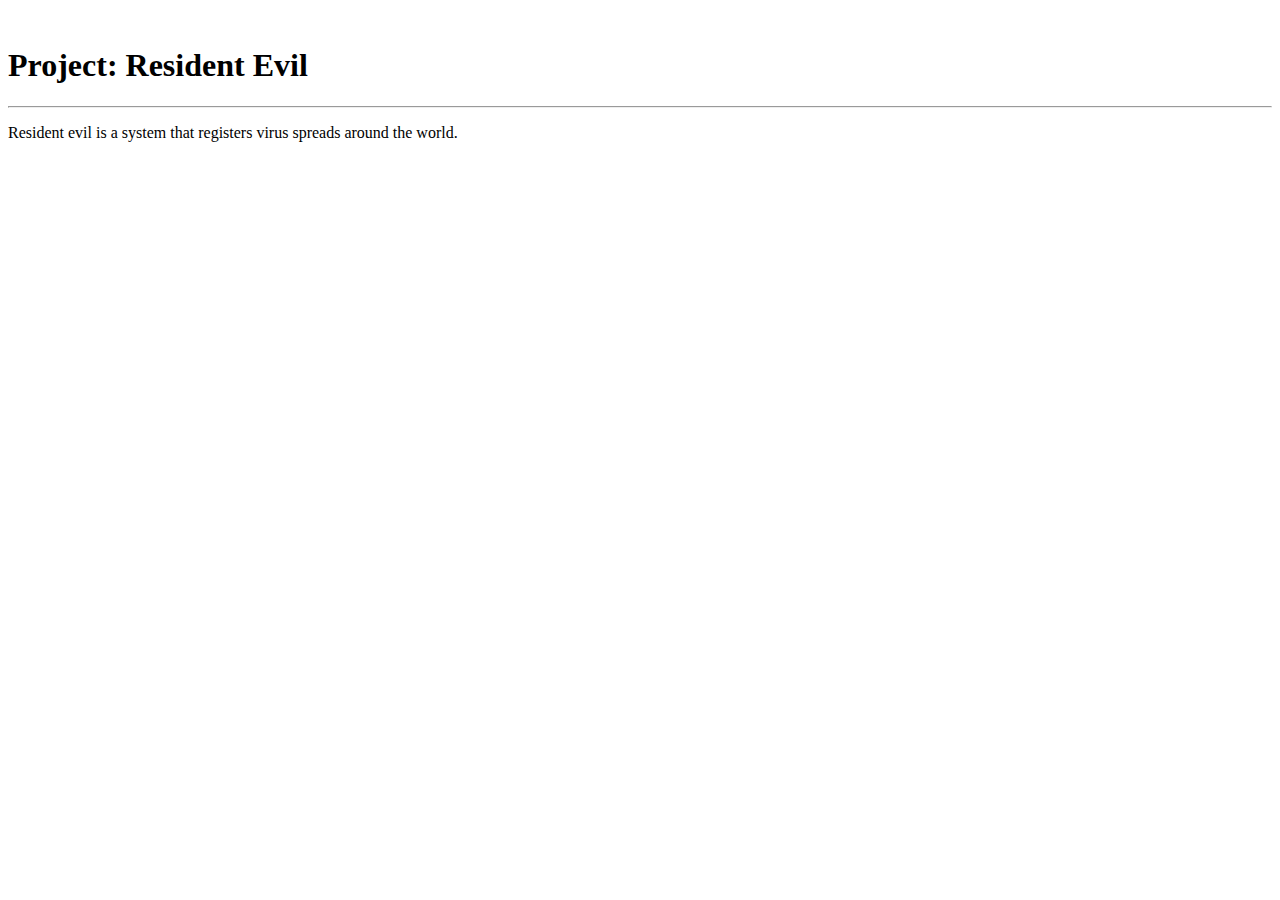
<file: src/main/resources/templates/index.html>
<!DOCTYPE html>
<html lang="en" xmlns:th="http://www.thymeleaf.org">
<head>
    <th:block th:include="~{fragments/head}"></th:block>
</head>
<body>
<div class="container-fluid">
    <header>
        <th:block th:include="~{fragments/navbar}"></th:block>
    </header>
    <br>
    <main>
        <div class="jumbotron re-background">
            <h1>Project: Resident Evil</h1>
            <hr/>
            <p>Resident evil is a system that registers virus spreads around the world.</p>
        </div>
    </main>
</div>
</body>
</html>
</file>
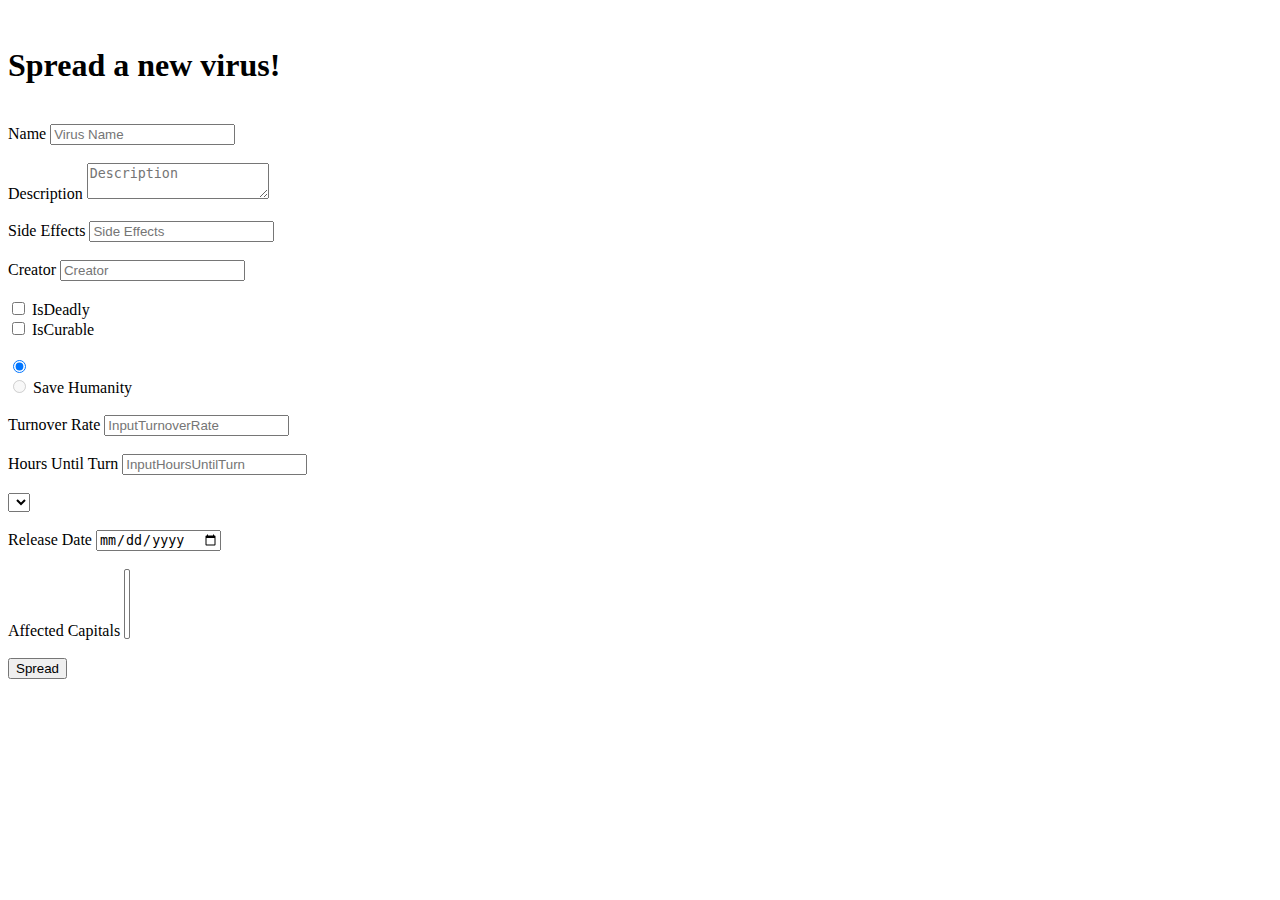
<file: src/main/resources/templates/add-virus.html>
<!DOCTYPE html>
<html lang="en" xmlns:th="http://www.thymeleaf.org">
<head>
    <th:block th:include="~{fragments/head}"></th:block>
</head>
<body>
<div class="container-fluid">
    <header>
        <th:block th:include="~{fragments/navbar}"></th:block>
    </header>
    <br>
    <main style="padding-bottom: 50px">
        <div class="container">
            <h1>Spread a new virus!</h1>
            <br/>
            <form th:action="@{/viruses/add}" method="Post" th:object="${bindingModel}">
                <div class="form-group" th:classappend="${#fields.hasErrors('name')}? 'text-dander'">
                    <label for="InputVirusName">Name</label>
                    <input type="text" th:field="*{name}" class="form-control" id="InputVirusName"
                           placeholder="Virus Name"/>
                    <small th:each="error : ${#fields.errors('name')}" th:text="${error}"></small>
                </div>
                <br/>
                <div class=" mb-3
                    ">
                    <label for="validationTextarea">Description</label>
                    <textarea class="form-control " th:field="*{description}" id="validationTextarea"
                              placeholder="Description"
                              required></textarea>
                    <small th:each="error : ${#fields.errors('description')}" th:text="${error}"></small>
                </div>
                <br/>
                <div class="form-group">
                    <label for="InputSideEffects">Side Effects</label>
                    <input type="number" th:field="*{sideEffects}" class="form-control" id="InputSideEffects"
                           placeholder="Side Effects">
                    <small th:each="error : ${#fields.errors('sideEffects')}" th:text="${error}"></small>
                </div>
                <br/>
                <div class="form-group">
                    <label for="InputCreator">Creator</label>
                    <input type="text" th:field="*{creator}" class="form-control" id="InputCreator"
                           placeholder="Creator">
                    <small th:each="error : ${#fields.errors('creator')}" th:text="${error}"></small>
                </div>
                <br/>
                <div class="form-check">
                    <input class="form-check-input" th:field="*{deadly}" type="checkbox" value="" id="IsDeadly">
                    <label class="form-check-label" for="IsDeadly">
                        IsDeadly
                    </label>
                </div>
                <div class="form-check">
                    <input class="form-check-input" th:field="*{curable}" type="checkbox" value="" id="IsCurable">
                    <label class="form-check-label" for="IsCurable">
                        IsCurable
                    </label>
                </div>
                <br/>
                <th:block th:each="mutation : ${T(sofuni.residentevil.domain.entities.Mutation).values()}">
                    <div class="form-check">
                        <input class="form-check-input" type="radio" th:field="*{mutation}" name="exampleRadios" th:id="${mutation}"
                               th:value="${mutation}"
                               checked>
                        <label class="form-check-label" th:for="${mutation}" th:text="${mutation}"></label>
                    </div>
                </th:block>
                <div class="form-check">
                    <input class="form-check-input" type="radio" name="SaveHumanity" id="SaveHumanity"
                           value="SaveHumanity" disabled>
                    <label class="form-check-label" for="SaveHumanity">
                        Save Humanity
                    </label>
                </div>
                <br/>
                <div class="form-group">
                    <label for="InputTurnoverRate">Turnover Rate</label>
                    <input type="number" class="form-control" th:field="*{turnoverRate}" id="InputTurnoverRate" placeholder="InputTurnoverRate">
                </div>
                <br/>
                <div class="form-group">
                    <label for="InputHoursUntilTurn">Hours Until Turn</label>
                    <input type="number" class="form-control" th:field="*{hoursUntilTurn}" id="InputHoursUntilTurn"
                           placeholder="InputHoursUntilTurn">
                </div>
                <br/>
                <div class="form-group">
                    <label for="Magnitude" th:text="Magnitude"></label>
                        <select class="custom-select " id="Magnitude" th:field="*{magnitude}">
                            <th:block th:each="magnitude : ${T(sofuni.residentevil.domain.entities.Magnitude).values()}">
                            <option th:value="${magnitude}"  th:text="${magnitude}"></option>
                            </th:block>
                        </select>
                </div>
                <br/>
                <div class="form-group">
                    <label for="InputReleaseDate">Release Date</label>
                    <input type="date" class="form-control" th:field="*{releasedOn}" id="InputReleaseDate">
                </div>
                <br/>
                <div class="form-group">
                    <label for="selectAffectedCapitals">Affected Capitals</label>
                    <select multiple class="form-control" id="selectAffectedCapitals" th:field="*{capitals}">
                        <option th:each="capital : ${capitalModels}"  th:value="${capital.id}" th:text="${capital.name}"></option>
                    </select>
                </div>
                <br/>
                <button type="submit" class="btn re-background">Spread</button>
            </form>
        </div>
    </main>
</div>
</body>
</html>
</file>
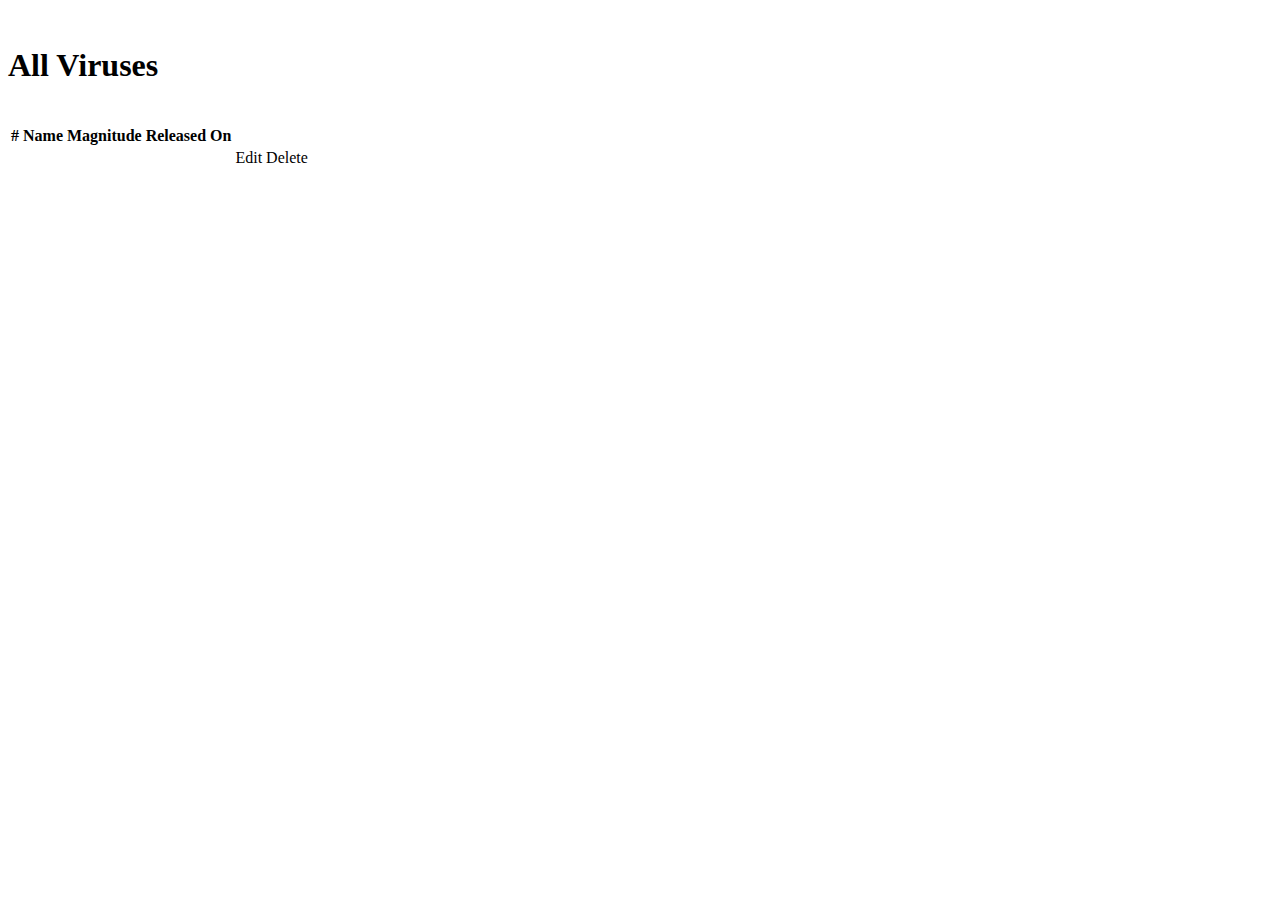
<file: src/main/resources/templates/all-viruses.html>
<!DOCTYPE html>
<html lang="en" xmlns:th="http://www.thymeleaf.org">
<head>
    <th:block th:include="~{fragments/head}"></th:block>
</head>
<body>
<div class="container-fluid">
    <header>
        <th:block th:include="~{fragments/navbar}"></th:block>
    </header>
    <br>
    <main>
        <div class="container">
            <h1>All Viruses</h1>
            <br/>
            <table class="table">
                <thead>
                <tr>
                    <th scope="col">#</th>
                    <th scope="col">Name</th>
                    <th scope="col">Magnitude</th>
                    <th scope="col">Released On</th>
                    <th scope="col"></th>
                    <th scope="col"></th>
                </tr>
                </thead>
                <tbody>
                <th:block th:each="virus : ${virusModels}">
                    <tr>
                        <th scope="row" th:text="${virus.index}"></th>
                        <td th:text="${virus.name}"></td>
                        <td th:text="${virus.magnitude}"></td>
                        <td th:text="${virus.releasedOn}"></td>
                        <td><a th:href="@{/viruses/edit(id=${virus.id})}" type="submit" class="btn re-background">Edit</a></td>
                        <td><a class="btn re-background" th:href="@{/viruses/delete(id=${virus.id})}">Delete</a></td>
                    </tr>
                </th:block>
                </tbody>
            </table>

        </div>
    </main>
</div>
</body>
</html>
</file>
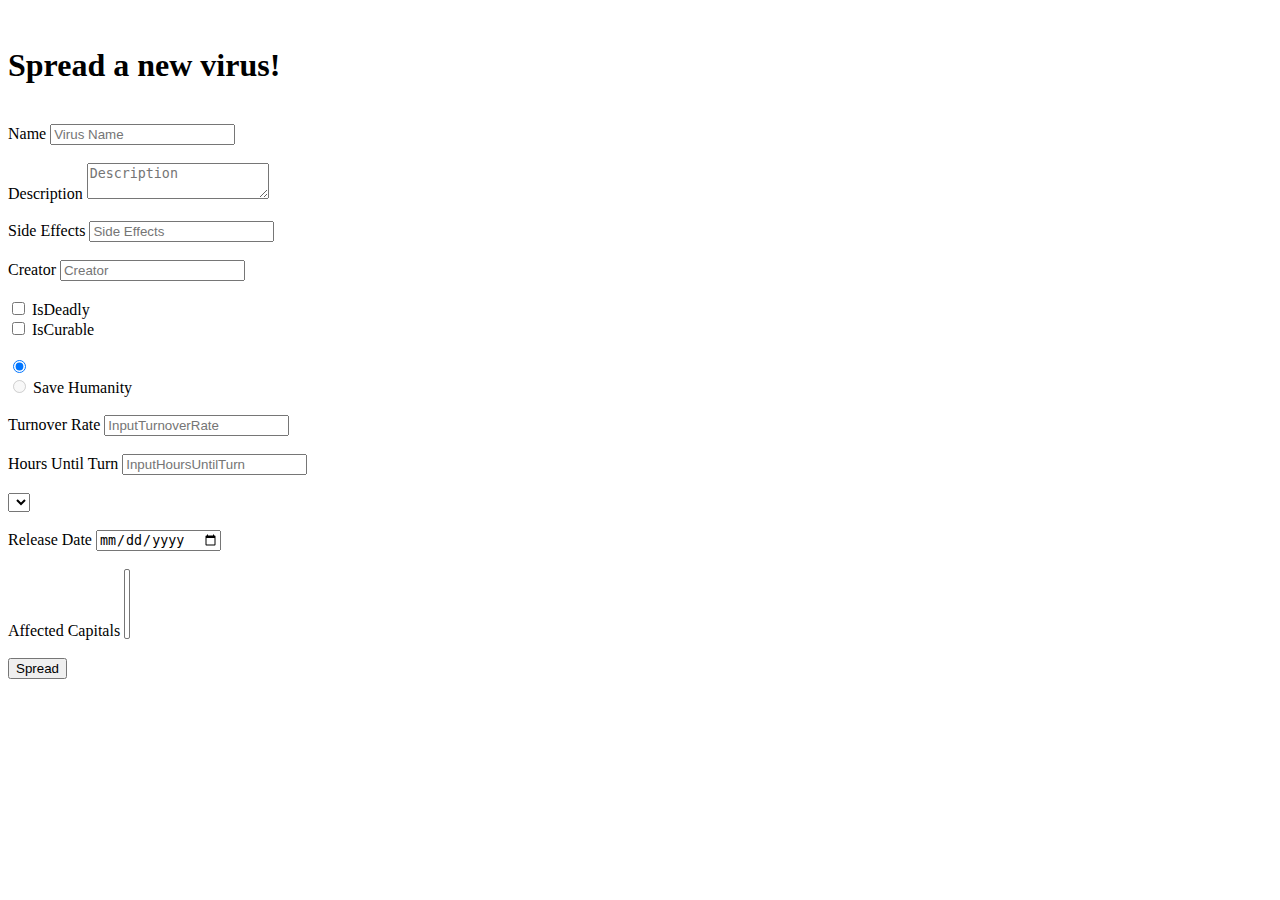
<file: src/main/resources/templates/edit-virus.html>
<!DOCTYPE html>
<html lang="en" xmlns:th="http://www.thymeleaf.org">
<head>
    <th:block th:include="~{fragments/head}"></th:block>
</head>
<body>
<div class="container-fluid">
    <header>
        <th:block th:include="~{fragments/navbar}"></th:block>
    </header>
    <br>
    <main style="padding-bottom: 50px">
        <div class="container">
            <h1>Spread a new virus!</h1>
            <br/>
            <form th:action="@{/viruses/edit}" method="Post" th:object="${bindingModel}">
                <div class="form-group" th:classappend="${#fields.hasErrors('name')}? 'text-dander'">
                    <label for="InputVirusName">Name</label>
                    <input type="text" th:field="*{name}" class="form-control" id="InputVirusName"
                           placeholder="Virus Name"/>
                    <small th:each="error : ${#fields.errors('name')}" th:text="${error}"></small>
                </div>
                <br/>
                <div class=" mb-3
                    ">
                    <label for="validationTextarea">Description</label>
                    <textarea class="form-control " th:field="*{description}" id="validationTextarea"
                              placeholder="Description"
                              required></textarea>
                    <!--<small th:each="error : ${#fields.errors('description')}" th:text="${error}"></small>-->
                </div>
                <br/>
                <div class="form-group">
                    <label for="InputSideEffects">Side Effects</label>
                    <input type="number" th:field="*{sideEffects}" class="form-control" id="InputSideEffects"
                           placeholder="Side Effects">
                    <!--<small th:each="error : ${#fields.errors('sideEffects')}" th:text="${error}"></small>-->
                </div>
                <br/>
                <div class="form-group">
                    <label for="InputCreator">Creator</label>
                    <input type="text" th:field="*{creator}" class="form-control" id="InputCreator"
                           placeholder="Creator">
                    <small th:each="error : ${#fields.errors('creator')}" th:text="${error}"></small>
                </div>
                <br/>
                <div class="form-check">
                    <input class="form-check-input" th:field="*{deadly}" type="checkbox" value="" id="IsDeadly">
                    <label class="form-check-label" for="IsDeadly">
                        IsDeadly
                    </label>
                </div>
                <div class="form-check">
                    <input class="form-check-input" th:field="*{curable}" type="checkbox" value="" id="IsCurable">
                    <label class="form-check-label" for="IsCurable">
                        IsCurable
                    </label>
                </div>
                <br/>
                <th:block th:each="mutation : ${T(sofuni.residentevil.domain.entities.Mutation).values()}">
                    <div class="form-check">
                        <input class="form-check-input" type="radio" th:field="*{mutation}" name="exampleRadios" th:id="${mutation}"
                               th:value="${mutation}"
                               checked>
                        <label class="form-check-label" th:for="${mutation}" th:text="${mutation}"></label>
                    </div>
                </th:block>
                <div class="form-check">
                    <input class="form-check-input" type="radio" name="SaveHumanity" id="SaveHumanity"
                           value="SaveHumanity" disabled>
                    <label class="form-check-label" for="SaveHumanity">
                        Save Humanity
                    </label>
                </div>
                <br/>
                <div class="form-group">
                    <label for="InputTurnoverRate">Turnover Rate</label>
                    <input type="number" class="form-control" th:field="*{turnoverRate}" id="InputTurnoverRate" placeholder="InputTurnoverRate">
                </div>
                <br/>
                <div class="form-group">
                    <label for="InputHoursUntilTurn">Hours Until Turn</label>
                    <input type="number" class="form-control" th:field="*{hoursUntilTurn}" id="InputHoursUntilTurn"
                           placeholder="InputHoursUntilTurn">
                </div>
                <br/>
                <div class="form-group">
                    <label for="Magnitude" th:text="Magnitude"></label>
                    <select class="custom-select " id="Magnitude" th:field="*{magnitude}">
                        <th:block th:each="magnitude : ${T(sofuni.residentevil.domain.entities.Magnitude).values()}">
                            <option th:value="${magnitude}"  th:text="${magnitude}"></option>
                        </th:block>
                    </select>
                </div>
                <br/>
                <div class="form-group">
                    <label for="InputReleaseDate">Release Date</label>
                    <input type="date" class="form-control" th:field="*{releasedOn}" id="InputReleaseDate">
                </div>
                <br/>
                <div class="form-group">
                    <label for="selectAffectedCapitals">Affected Capitals</label>
                    <select multiple class="form-control" id="selectAffectedCapitals" th:field="*{capitals}">
                        <option th:each="capital : ${capitalModels}"  th:value="${capital.id}" th:text="${capital.name}"></option>
                    </select>
                </div>
                <br/>
                <button type="submit" class="btn re-background">Spread</button>
            </form>
        </div>
    </main>
</div>
</body>
</html>
</file>
